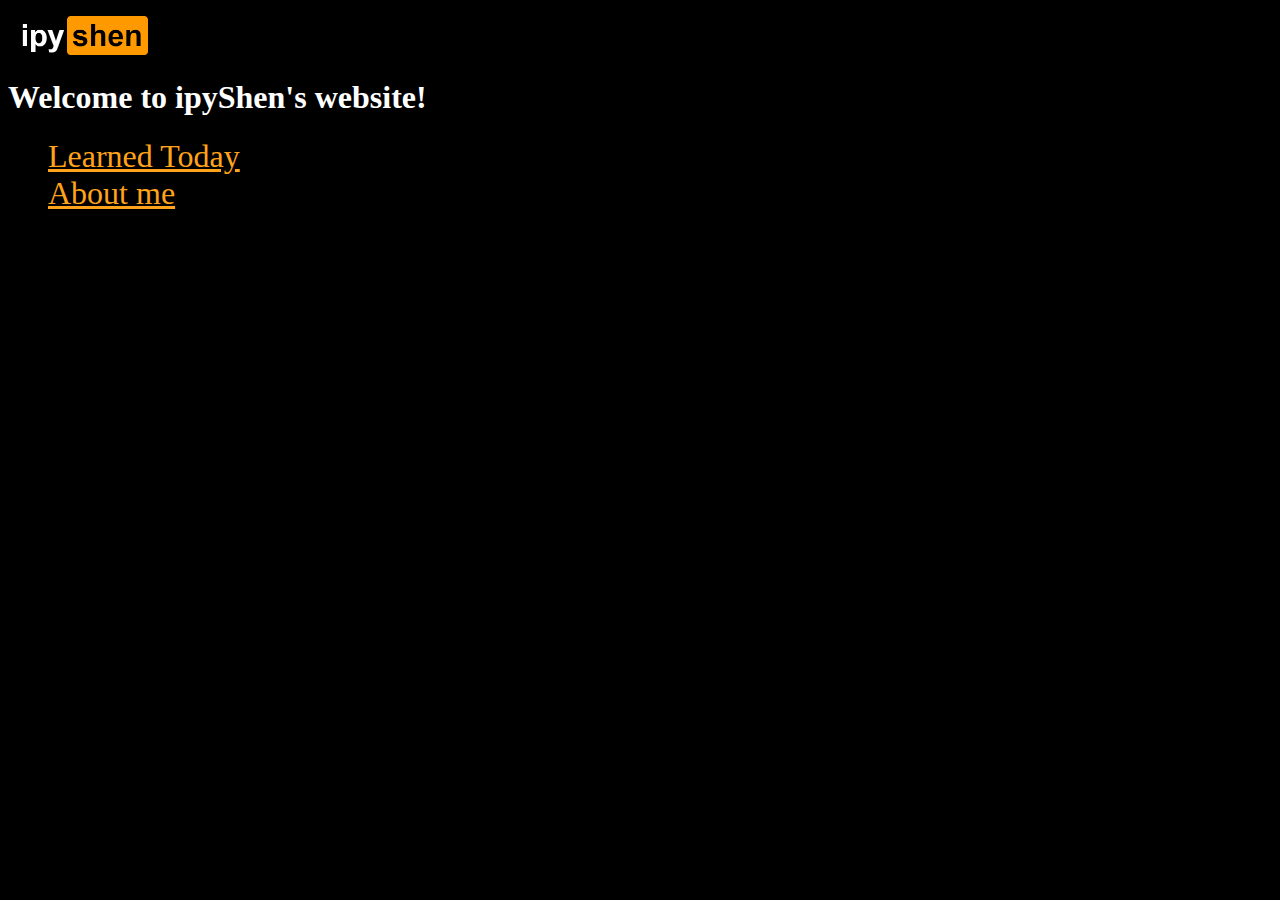
<file: index.html>
<!DOCTYPE html>
<html lang="en">
<head>
    <meta charset="UTF-8">
    <meta http-equiv="X-UA-Compatible" content="IE=edge">
    <meta name="viewport" content="width=device-width, initial-scale=1.0">

    <link rel="stylesheet" href="stylesheet/style.css">
    <title>ipyShen</title>
</head>

<body>
    <input type="button" id="home-page-btn" onclick="location.href='https://ipyshen.github.io/'">
    <dl>
        <dt>
            <h1>Welcome to ipyShen's website!</h1>
        </dt>
        <dd>
            <a href="https://ipyshen.github.io/learned-today/" class="topic-link">Learned Today</a><br>
            <a href="https://ipyshen.github.io/learned-today/" class="topic-link">About me</a>
        </dd>
    </dl>
</body>
</html>
</file>
<file: stylesheet/style.css>
body{
    background-color: black;
    color: white;
}

#home-page-btn{
    background-image: url("../asset/logo.png");
    background-size: 100%;
    border: 0px;
    width: 150px;
    height: 50px;
    cursor: pointer;
}

.topic-link{
    color: #FFA31A;
    font-size: xx-large;
}
</file>
